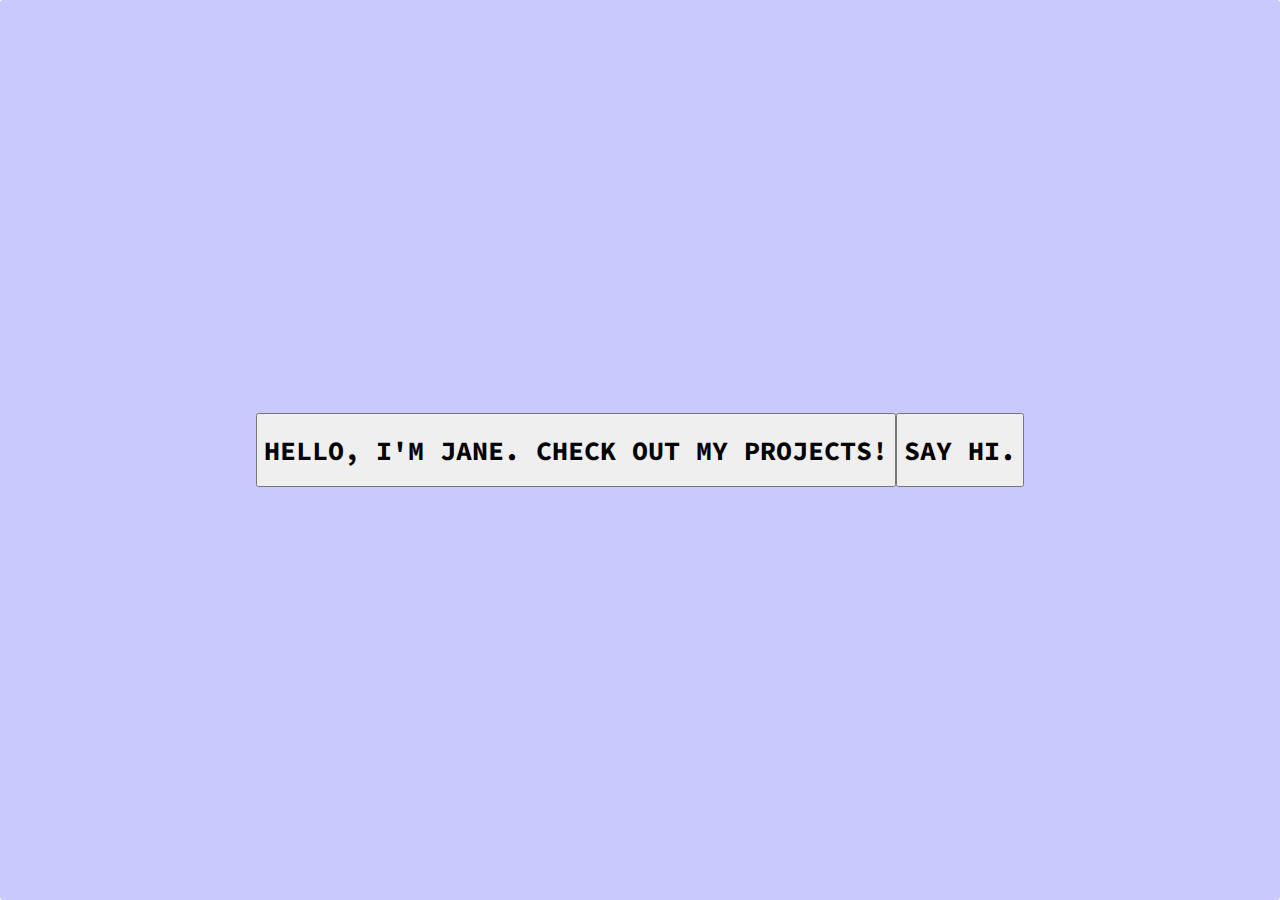
<file: index.html>
<!DOCTYPE html>
<html lang="en">
  <head>
    <meta charset="utf-8" />

    <link href="styles.css" rel="stylesheet" />

    <title>Portfolio</title>
  </head>
  <body>
    <div class="center">
      <a href="./projectspg.html">
        <button type="button">
          <h1>Hello, I'm Jane. Check out my projects!</h1>
        </button>
      </a>
      <a href="./sayhi.html">
        <button type="button"><h1>Say hi.</h1></button>
      </a>
    </div>
  </body>
</html>
</file>
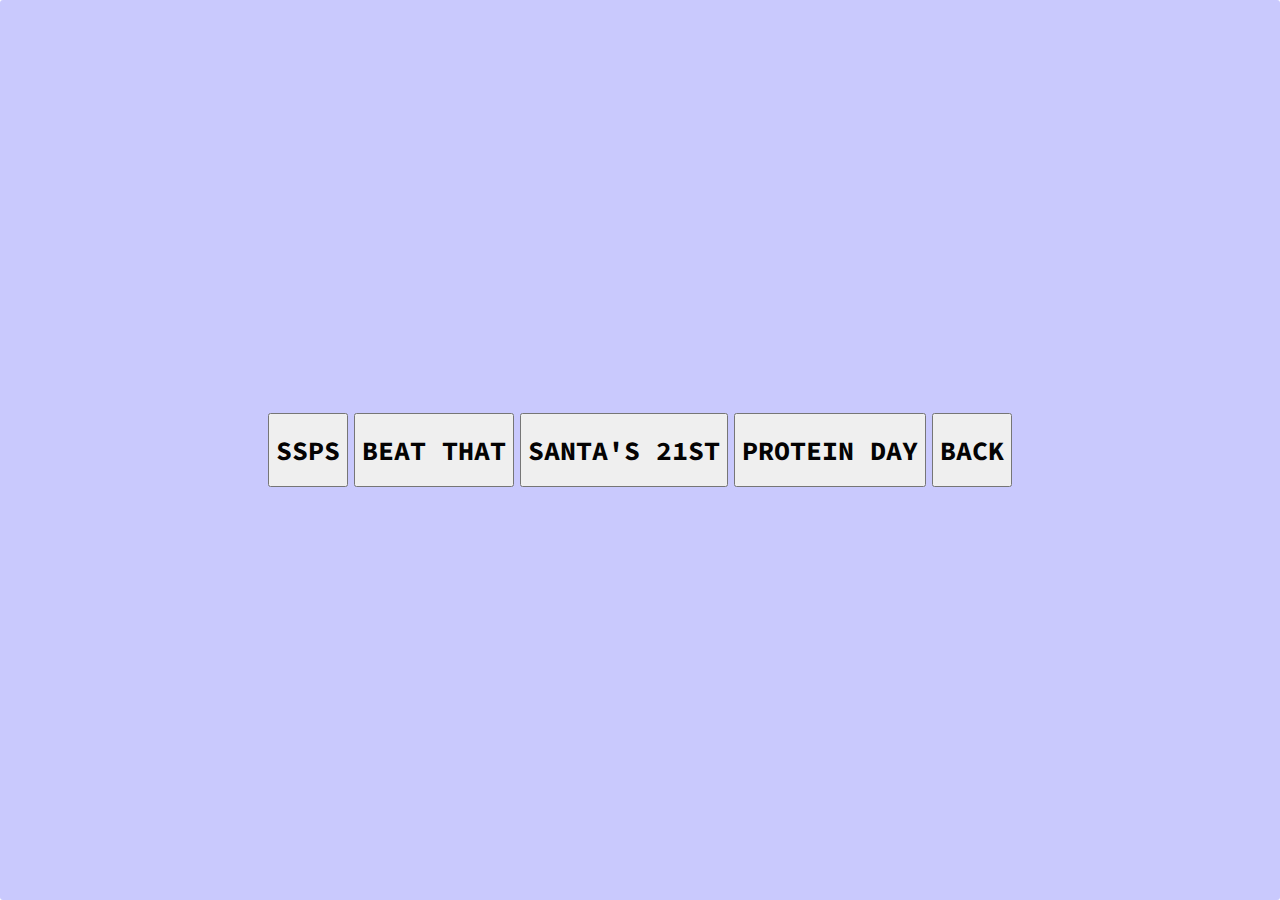
<file: page2.html>
<!DOCTYPE html>
<html lang="en">
  <head>
    <meta charset="utf-8" />

    <link href="styles.css" rel="stylesheet" />

    <title>Portfolio</title>
  </head>
  <body>
    <div class="center">
      <a href="https://janethq.github.io/special-sps/">
        <button class="button1"><h1>SSPS</h1></button>
      </a>
      <a href="https://janethq.github.io/basics-beat-that/">
        <button class="button1"><h1>Beat That</h1></button>
      </a>
      <a href="https://janethq.github.io/basics-blackjack/">
        <button class="button1"><h1>Santa's 21st</h1></button>
      </a>
      <a href="https://janethq.github.io/recipe-site-bootcamp/">
        <button class="button1"><h1>Protein Day</h1></button>
      </a>
      <a href="./index.html">
        <button class="button1"><h1>Back</h1></button>
      </a>
    </div>
  </body>
</html>
</file>
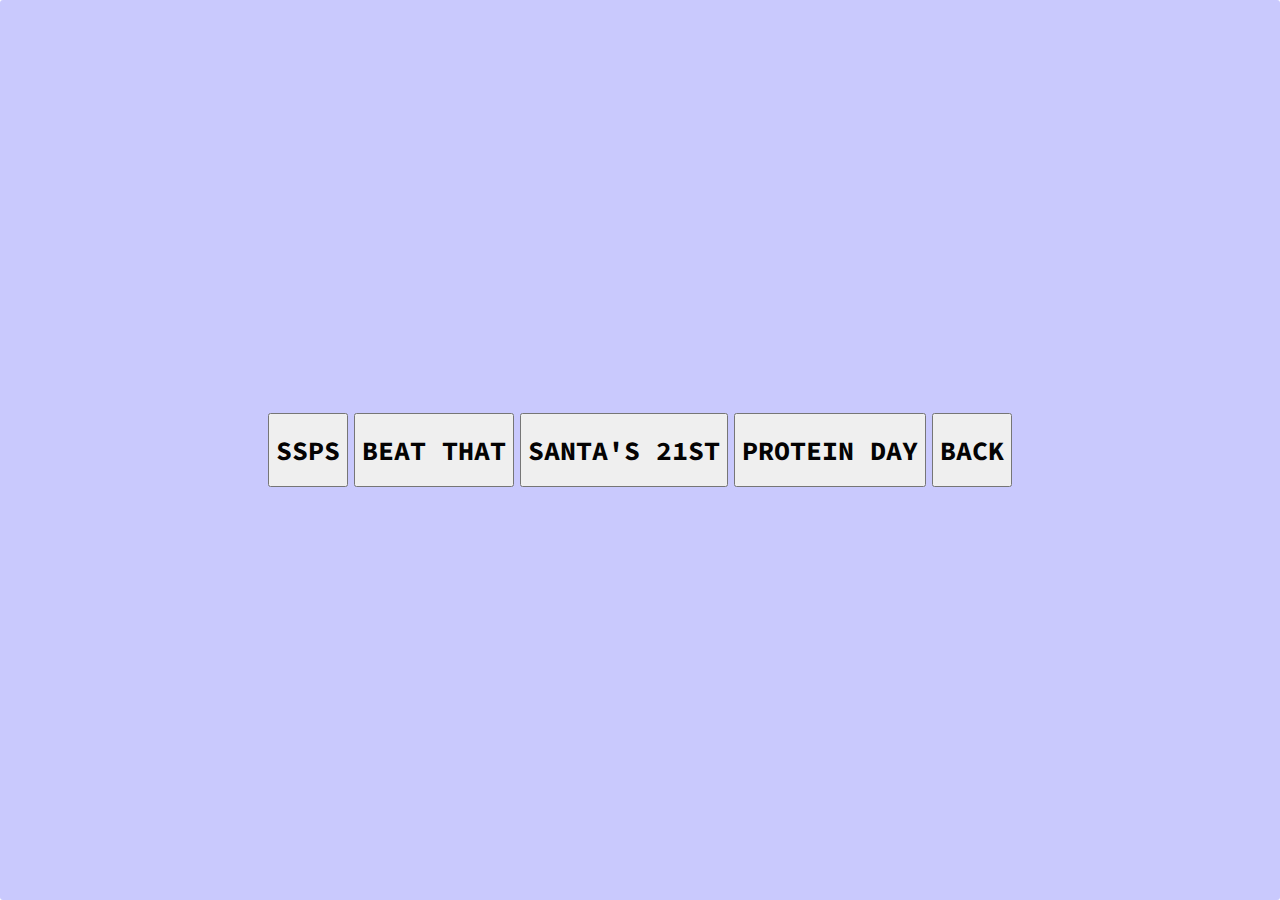
<file: projectspg.html>
<!DOCTYPE html>
<html lang="en">
  <head>
    <meta charset="utf-8" />

    <link href="styles.css" rel="stylesheet" />

    <title>Projects</title>
  </head>
  <body>
    <div class="center">
      <a href="https://janethq.github.io/special-sps/">
        <button class="button1"><h1>SSPS</h1></button>
      </a>
      <a href="https://janethq.github.io/basics-beat-that/">
        <button class="button1"><h1>Beat That</h1></button>
      </a>
      <a href="https://janethq.github.io/basics-blackjack/">
        <button class="button1"><h1>Santa's 21st</h1></button>
      </a>
      <a href="https://janethq.github.io/recipe-site-bootcamp/">
        <button class="button1"><h1>Protein Day</h1></button>
      </a>
      <a href="./index.html">
        <button class="button1"><h1>Back</h1></button>
      </a>
    </div>
  </body>
</html>
</file>
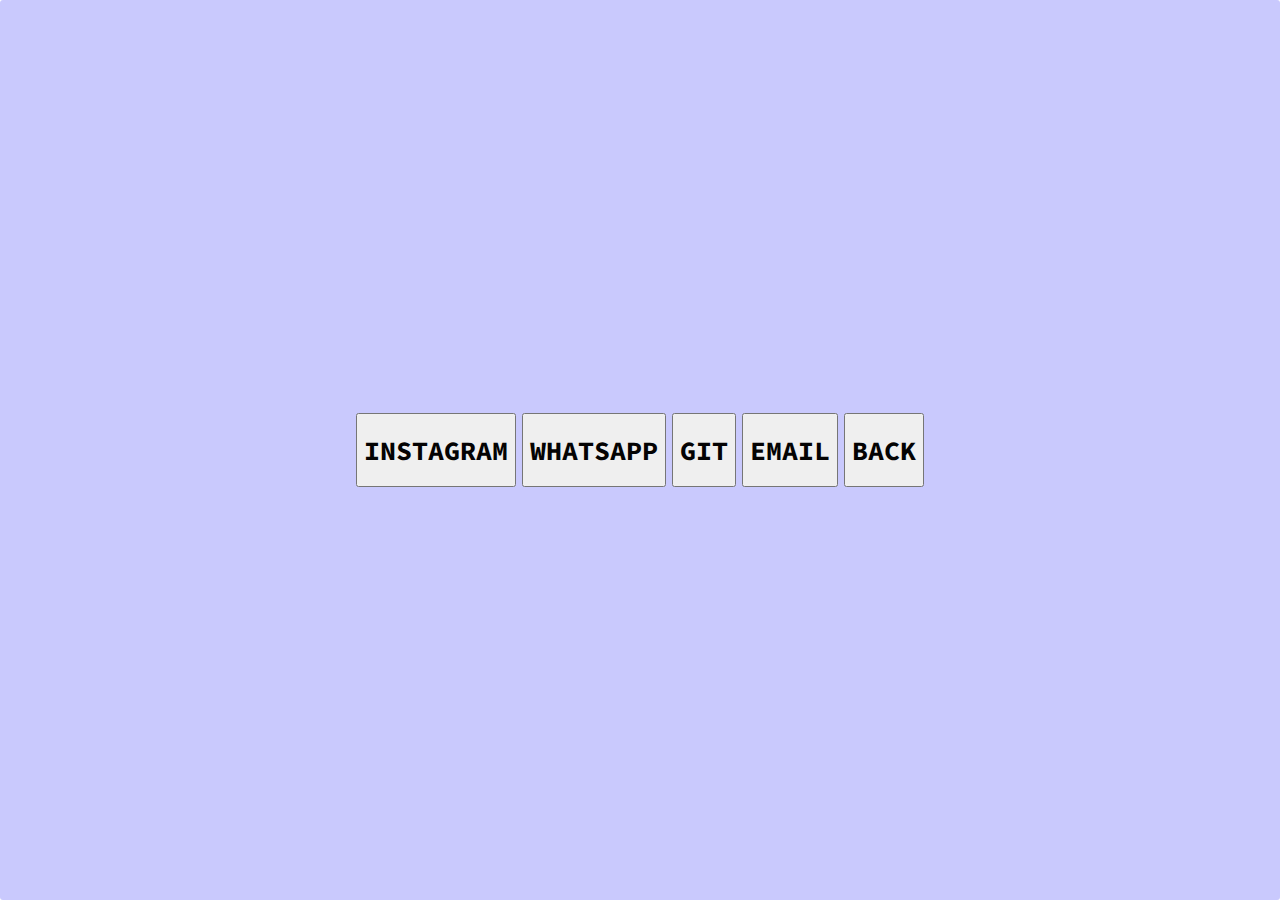
<file: sayhi.html>
<!DOCTYPE html>
<html lang="en">
  <head>
    <meta charset="utf-8" />

    <link href="styles.css" rel="stylesheet" />

    <title>Say Hi</title>
  </head>
  <body>
    <div class="center">
      <a href="https://www.instagram.com/janehuiqing/">
        <button class="button1"><h1>instagram</h1></button>
      </a>
      <a href="//api.whatsapp.com/send?phone=6598435728">
        <button class="button1"><h1>WhatsApp</h1></button>
      </a>
      <a href="https://github.com/Janethq">
        <button class="button1"><h1>git</h1></button>
      </a>
      <a href="mailto:tanhuiqing95@hotmail.com">
        <button class="button1"><h1>email</h1></button>
      </a>
      <a href="./index.html">
        <button class="button1"><h1>Back</h1></button>
      </a>
    </div>
  </body>
</html>
</file>
<file: styles.css>
@import url("https://fonts.googleapis.com/css?family=Source+Code+Pro:200");

body {
  background-image: url("https://static.pexels.com/photos/414171/pexels-photo-414171.jpeg");
  background-size: cover;
  -webkit-animation: slidein 100s;
  animation: slidein 100s;

  -webkit-animation-fill-mode: forwards;
  animation-fill-mode: forwards;

  -webkit-animation-iteration-count: infinite;
  animation-iteration-count: infinite;

  -webkit-animation-direction: alternate;
  animation-direction: alternate;
}

@-webkit-keyframes slidein {
  from {
    background-position: top;
    background-size: 3000px;
  }
  to {
    background-position: -100px 0px;
    background-size: 2750px;
  }
}

@keyframes slidein {
  from {
    background-position: top;
    background-size: 3000px;
  }
  to {
    background-position: -100px 0px;
    background-size: 2750px;
  }
}

.center {
  display: flex;
  align-items: center;
  justify-content: center;
  position: absolute;
  margin: auto;
  top: 0;
  right: 0;
  bottom: 0;
  left: 0;
  background: rgba(75, 75, 250, 0.3);
  border-radius: 3px;
}
.center h1 {
  text-align: center;
  color: rgb(4, 3, 3);
  background-color: none;
  font-family: "Source Code Pro", monospace;
  text-transform: uppercase;
}

.button1 {
  margin-left: 3px;
  margin-right: 3px;
}
</file>
